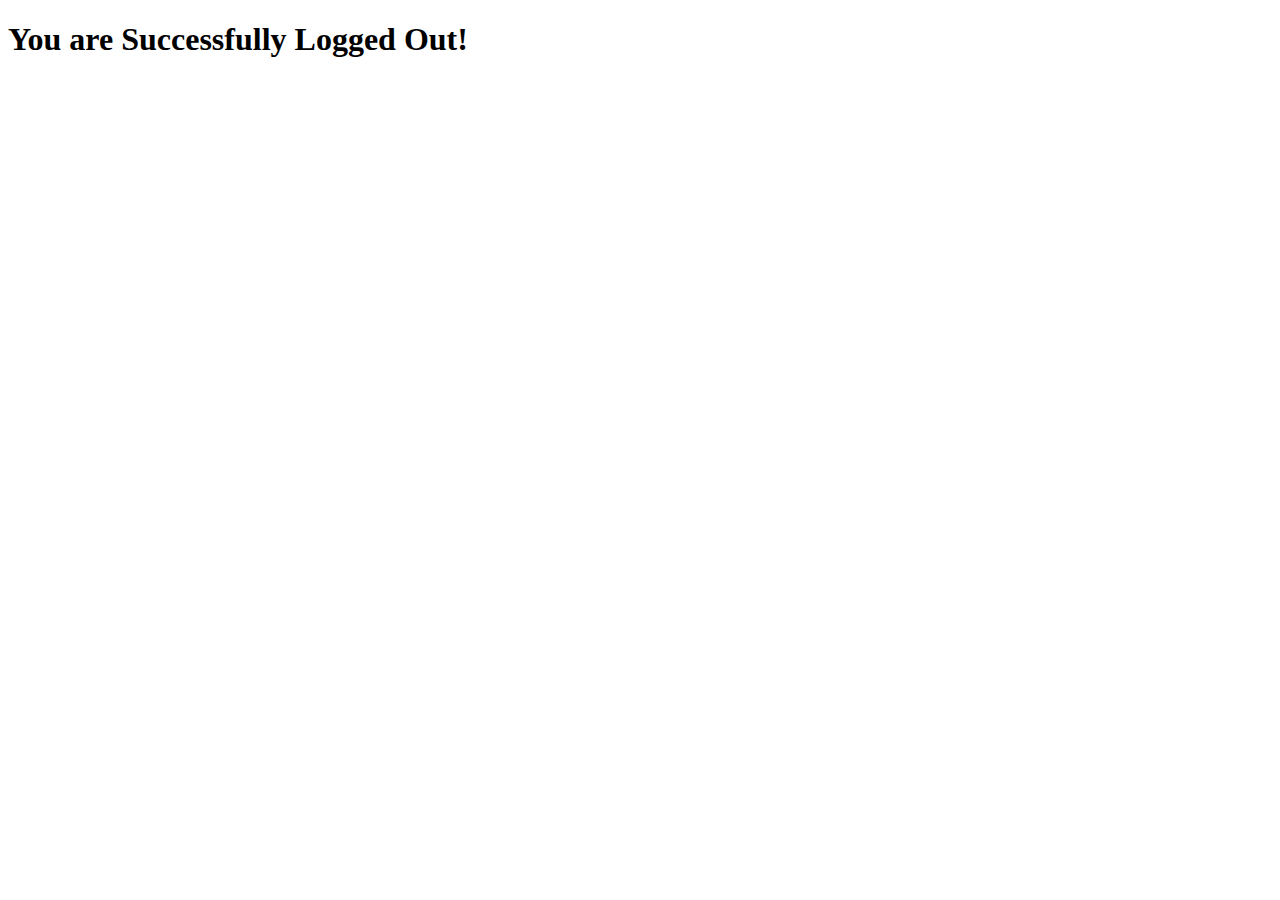
<file: portal/src/templates/login.html>
<!DOCTYPE html>
<html lang="en">
<head>
    <meta charset="UTF-8">
    <meta name="viewport" content="width=device-width, initial-scale=1.0">
    <title>Login Page</title>
</head>
<body>
    <h1>You are Successfully Logged Out!</h1>
</body>
</html>
</file>
